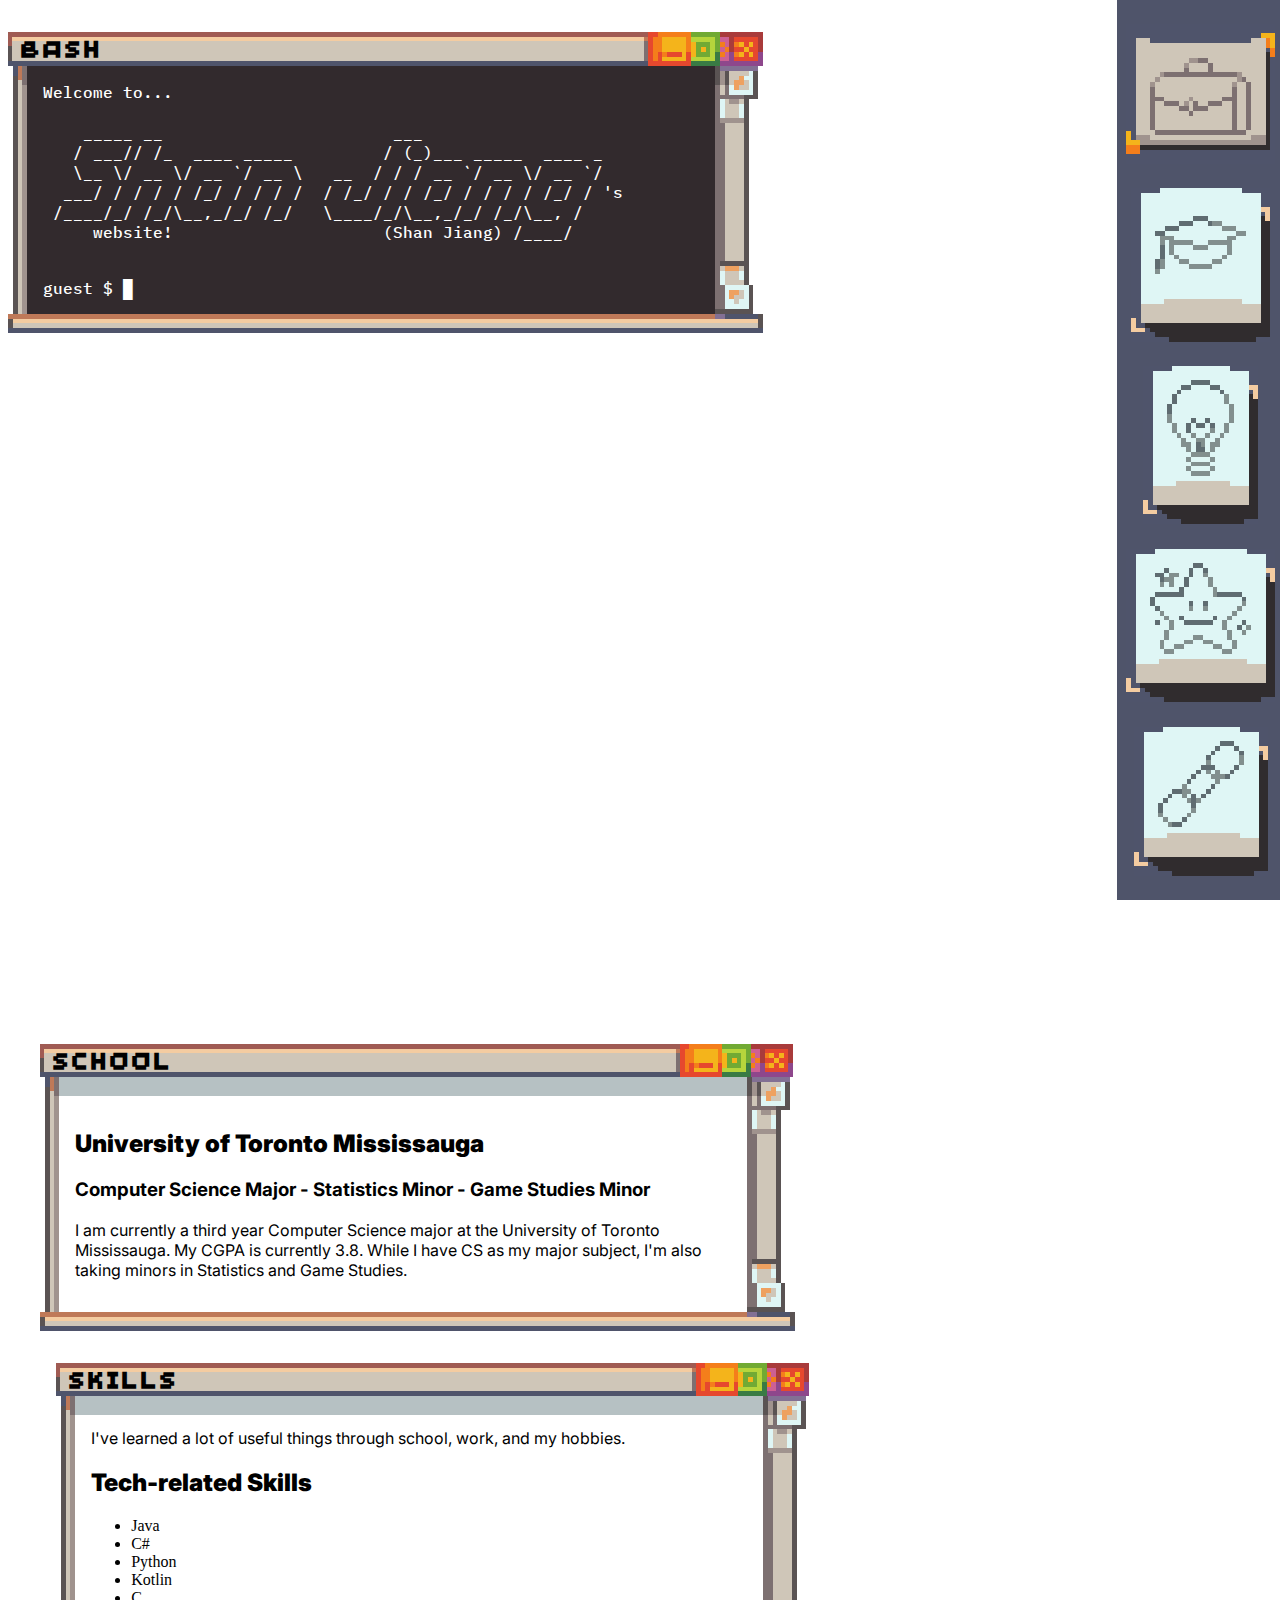
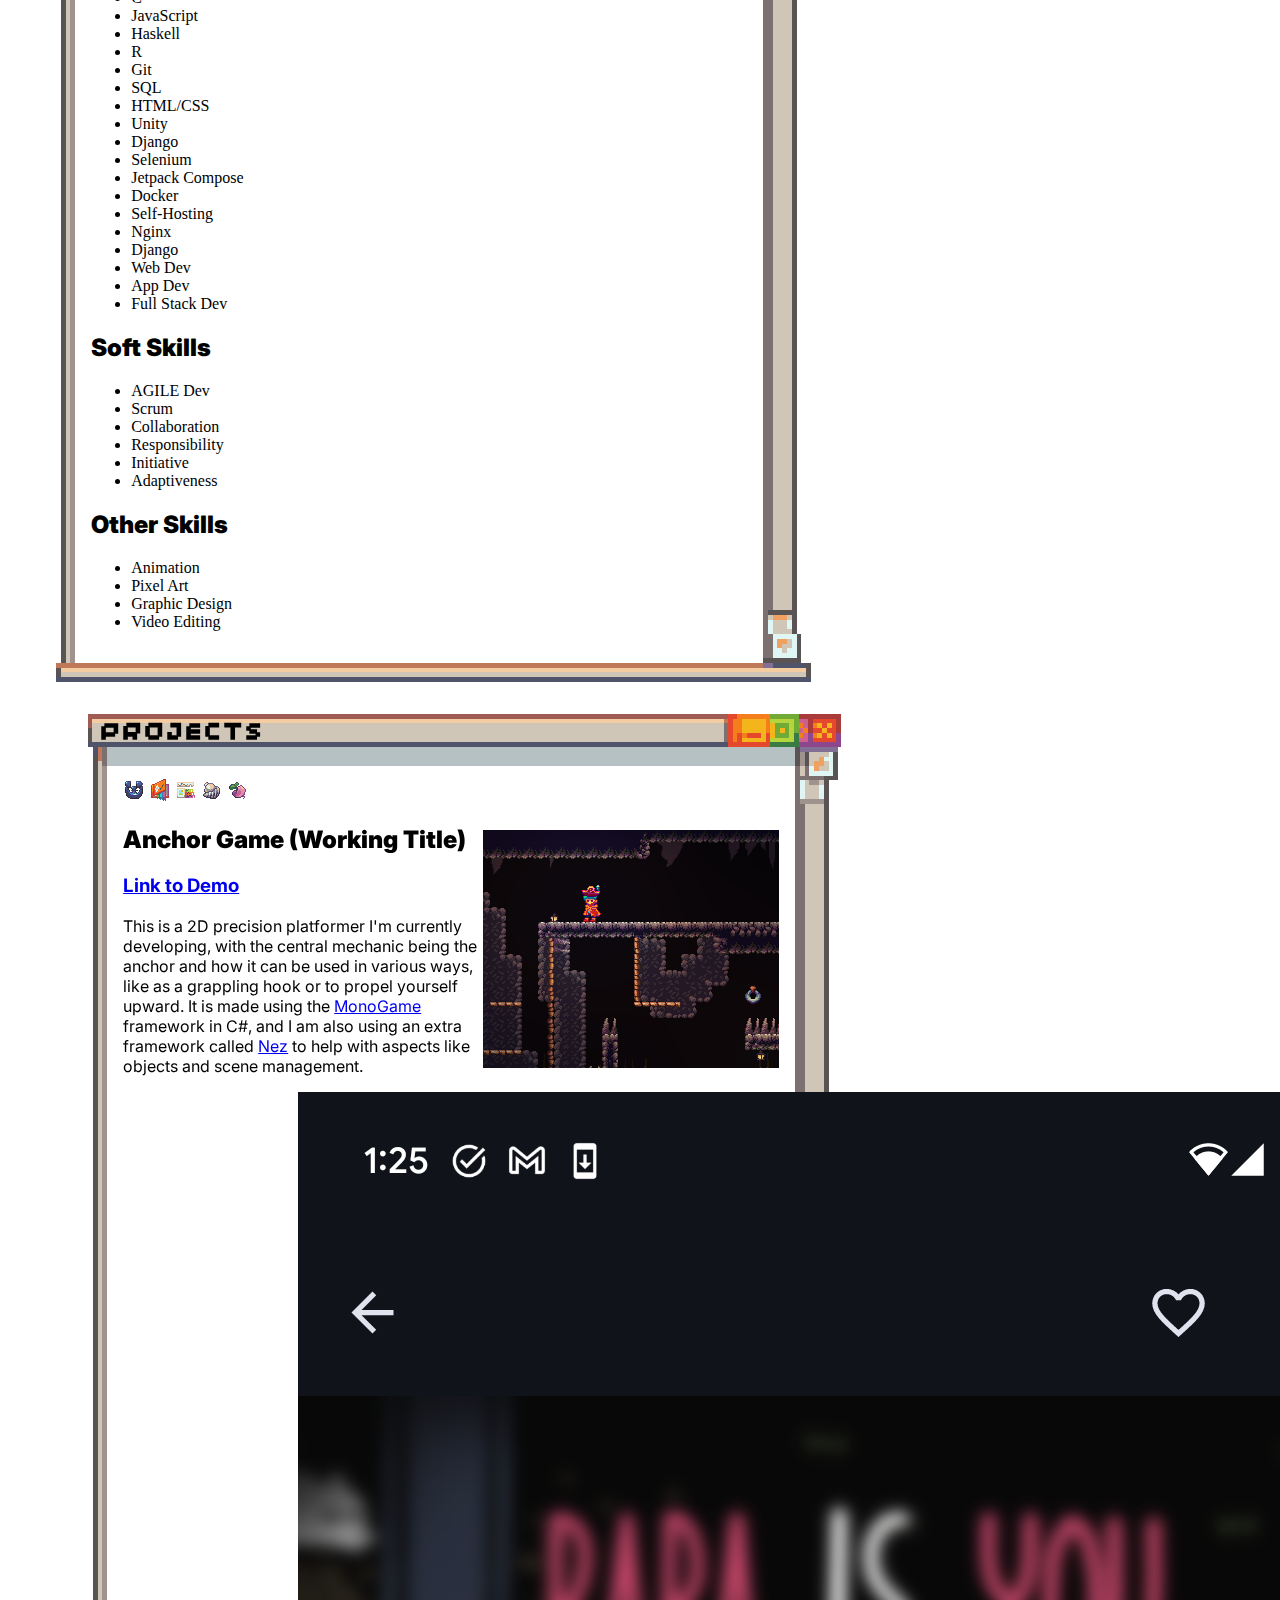
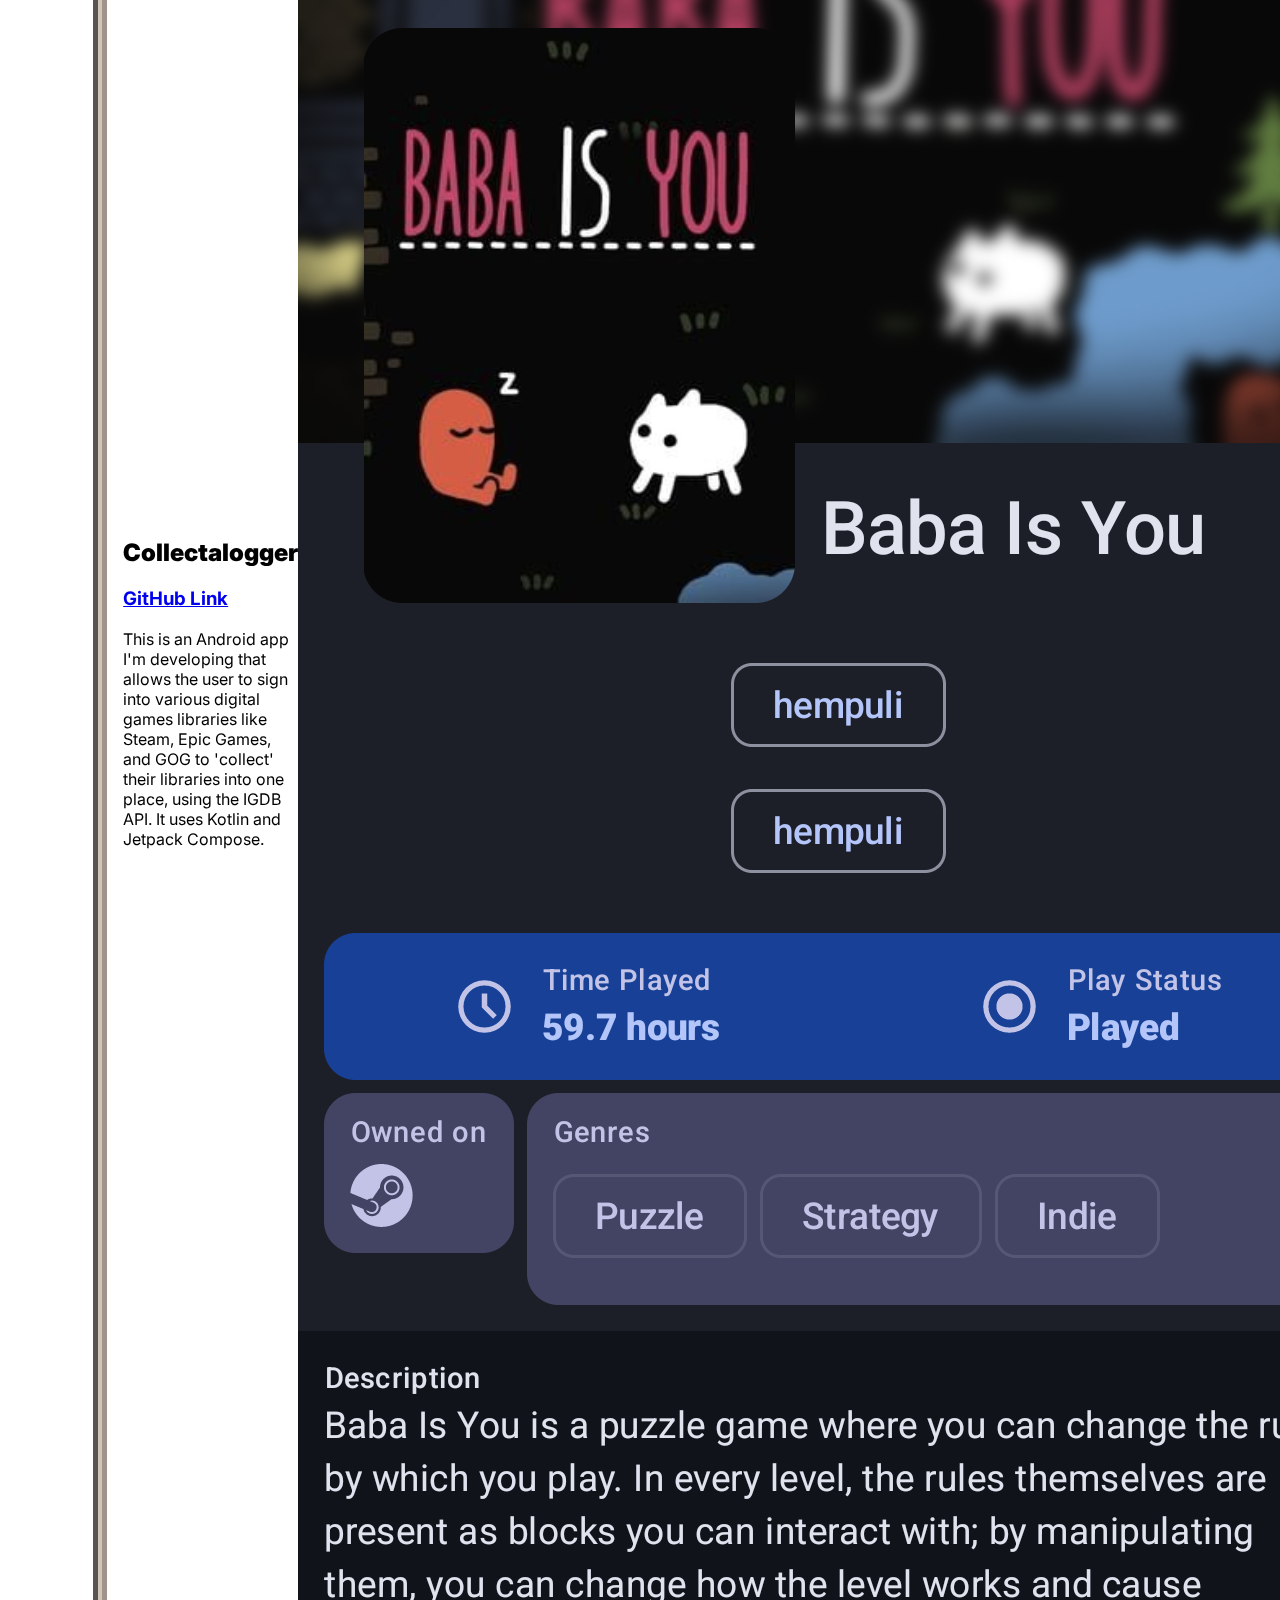
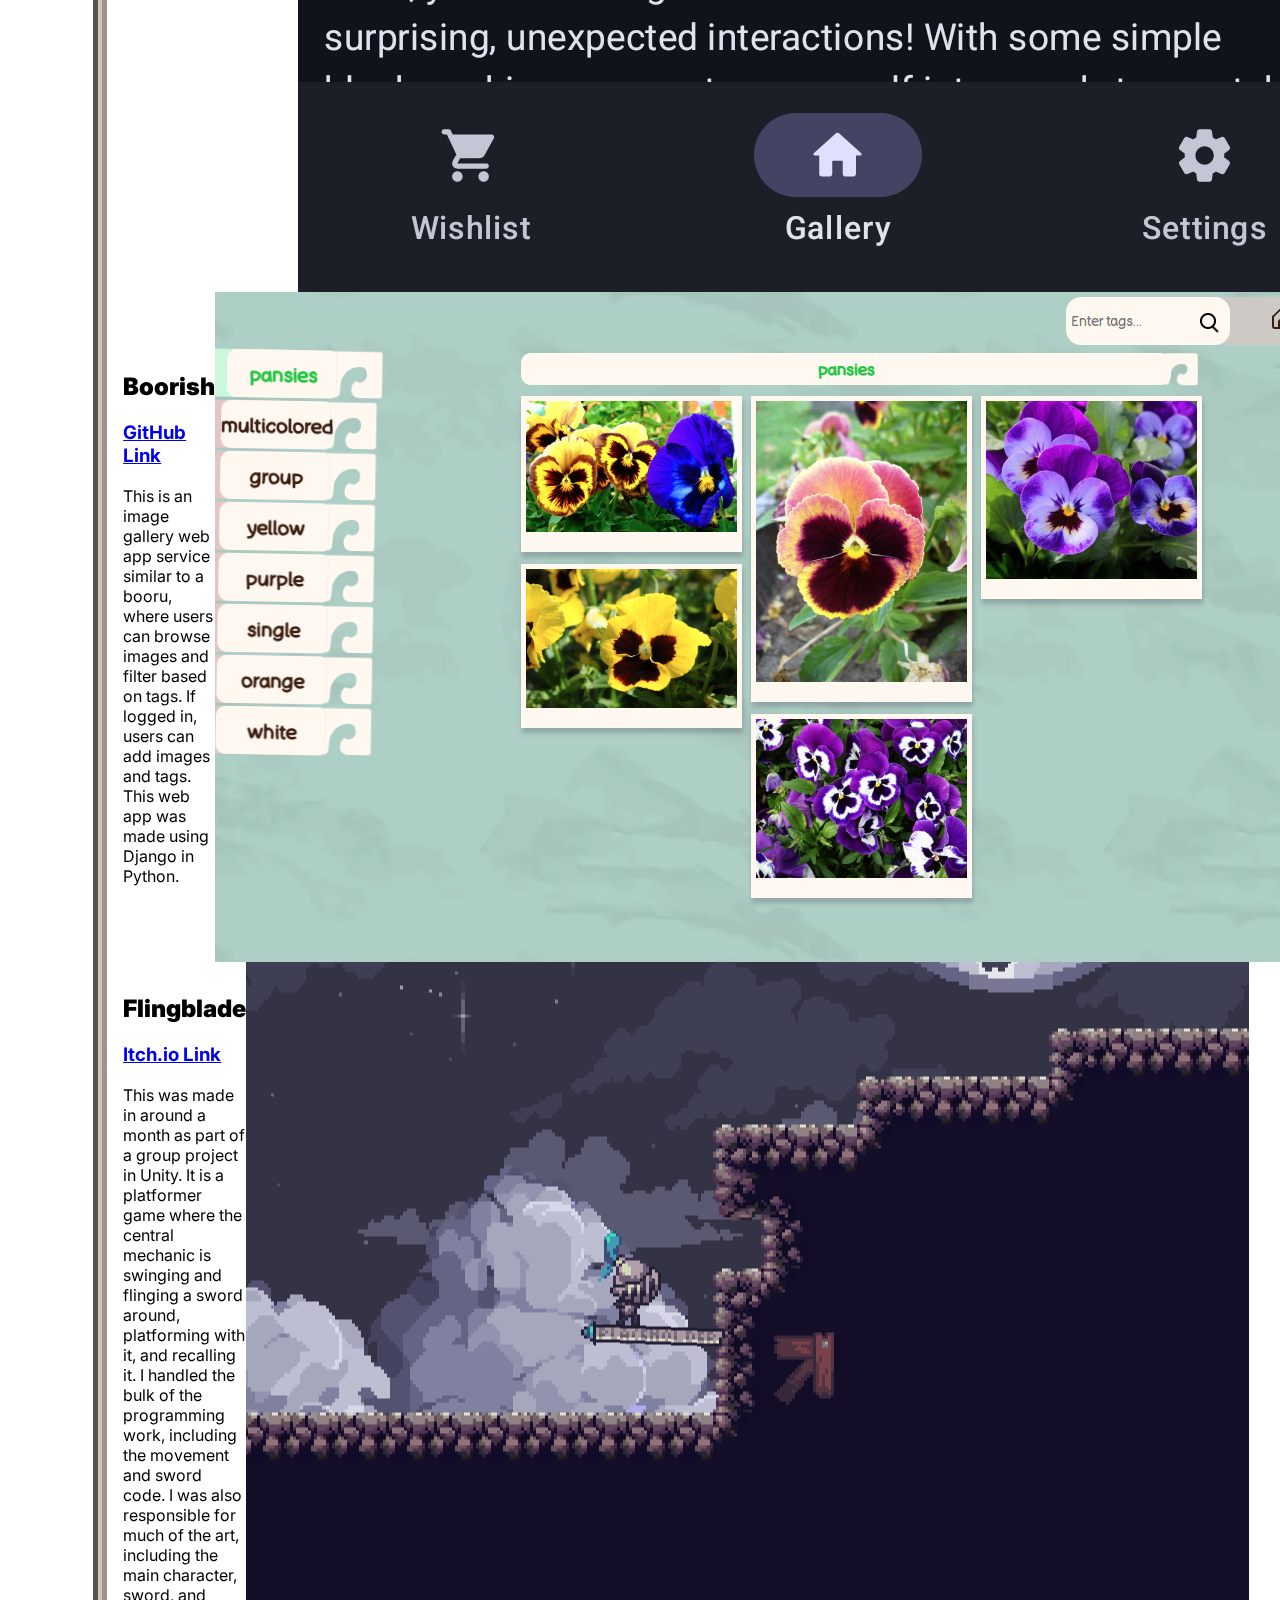
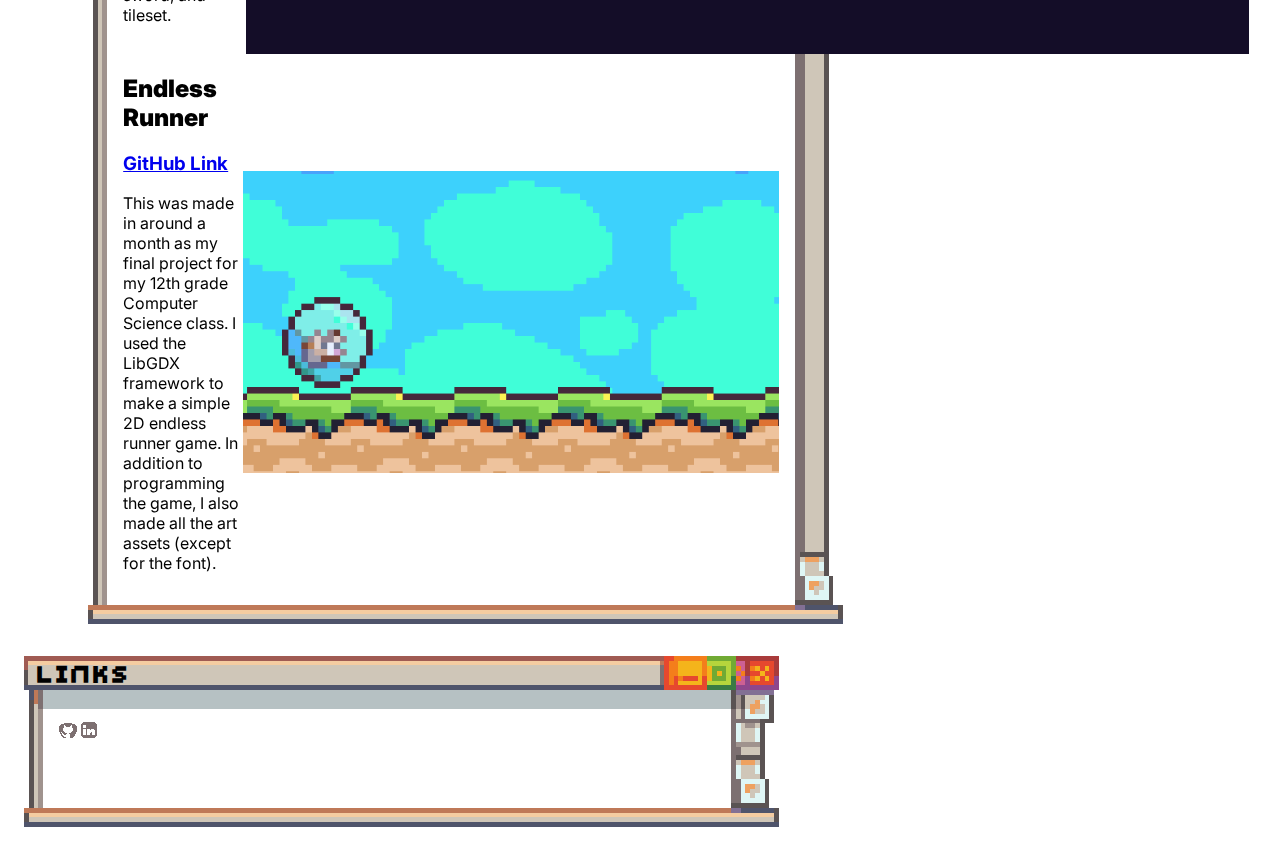
<file: index.html>
<html lang="en">
<head>
    <link rel="preconnect" href="https://fonts.googleapis.com">
    <link rel="preconnect" href="https://fonts.gstatic.com" crossorigin>
    <link href="https://fonts.googleapis.com/css2?family=IBM+Plex+Mono:ital,wght@0,100;0,200;0,300;0,400;0,500;0,600;0,700;1,100;1,200;1,300;1,400;1,500;1,600;1,700&family=Inter:ital,opsz,wght@0,14..32,100..900;1,14..32,100..900&display=swap" rel="stylesheet">
    <link rel="stylesheet" href="static/style.css">
    <link rel="icon" type="image/x-icon" href="static/favicon.png">
    <meta charset="UTF-8">
    <meta name="viewport" content="width=device-width, initial-scale=1.0">
    <title>Hey, it's Shan Jiang's website!</title>
</head>
<body>
<!-- header contains both basic info and buttons -->
    <header>
        <!-- some basic info about me, placed in a fake terminal window -->
        <section class="window">
            <!-- has a title component and a buttons component, buttons is decorative for now -->
            <div class="window-top-bar">
                <div class="window-title">
                    <h4 class="window-title-text">Bash</h4>
                </div>
                <div class="window-buttons">
                    <!-- empty but has min size, background image due to CSS, will have 3 buttons -->
                </div>
            </div>
            <div class="window-bottom">
                <div class="shell-window">
                <p class="code top">Welcome to...</p>
                <p class="code" id="title-art">
    _____ __                       ___                  
   / ___// /_  ____ _____         / (_)___ _____  ____ _
   \__ \/ __ \/ __ `/ __ \   __  / / / __ `/ __ \/ __ `/
  ___/ / / / / /_/ / / / /  / /_/ / / /_/ / / / / /_/ / 's
 /____/_/ /_/\__,_/_/ /_/   \____/_/\__,_/_/ /_/\__, /  
     website!                     (Shan Jiang) /____/   
                </p>
                <p class="code bottom" id="fake-input">guest $ █</p>
                </div>
                <!-- should have monospace font, ascii art of my name -->
            </div>
        </section>

    </header>    
    <!-- the buttons that will spawn windows about what i have done -->
    <nav>
        <div class="navbutton">
            <div class="button unpressed" data-for="work" id="button_work">
                <div class="icon-work">
                </div>
            </div>
        </div>
        <div class="navbutton">
            <div class="button unpressed" data-for="school" id="button_school">
                <div class="icon-school">
                </div>
            </div>
        </div>
        <div class="navbutton">
            <div class="button unpressed" data-for="skills" id="button_skills">
                <div class="icon-skills">
                </div>
            </div>
        </div>
        <div class="navbutton">
            <div class="button unpressed" data-for="projects" id="button_projects">
                <div class="icon-projects">
                </div>
            </div>
        </div>
        <div class="navbutton">
            <div class="button unpressed" data-for="links" id="button_links">
                <div class="icon-links">
                </div>
            </div>
        </div>

    </nav>

    <main>
        <article class="window" id="work">
            <!-- has a title component and a buttons component, buttons is decorative for now -->
            <div class="window-top-bar">
                <div class="window-title">
                    <h4 class="window-title-text">Work</h4>
                </div>
                <div class="window-buttons">
                    <!-- empty but has min size, background image due to CSS, will have 3 buttons -->
                </div>
            </div>
            <div class="window-bottom">
                <div class="window-inner">
                    <div id="work-experience">
                        <div class="column-container">
                            <div>
                                <h2>DataAnnotation</h2>
                                <h3>AI Training Freelancer</h3>
                                <h5>May-August 2025</h5>
                            </div>
                            <img class="img-fullres" src="static/work_da.webp" alt="DataAnnotation logo" height="130px">
                        </div>
                        <p>At this position, I was responsible for evaluating and improving the results of AI models performing programming tasks across a wide variety of languages and frameworks.
                            For some examples, I was tasked to evaluate outputs on Unity projects in C#, Flask and pygame projects in Python, React applications, and Java projects. 
                            While projects were varied, some tasks involved evaluating code diffs, comparing and contrasting AI models, examining agentic AI output, and dockerizing and creating unit tests for codebases that AI models would attempt to fulfill prompts adhering to.
                        </p>
                        <hr />
                        <div class="column-container">
                            <div>
                                <h2>BEST-CA INC</h2>
                                <h3>Automation Developer</h3>
                                <h5>May-August 2024</h5>
                            </div>
                            <img class="img-fullres" src="static/work_bca.png" alt="BEST CA logo" height="50px">
                        </div>

                        <p>
                            Under this position, I was responsible for developing and implementing automated solutions for posting and renewing Kijiji ads with Selenium in Python.
                            As a result of my work, I was responsible for rending out 5 rooms and several parking spaces.
                        </p>
                    </div>
                </div>
            </div>
        </article>

        <article class="window" id="school">
            <!-- has a title component and a buttons component, buttons is decorative for now -->
            <div class="window-top-bar">
                <div class="window-title">
                    <h4 class="window-title-text">School</h4>
                </div>
                <div class="window-buttons">
                    <!-- empty but has min size, background image due to CSS, will have 3 buttons -->
                </div>
            </div>
            <div class="window-bottom">
                <div class="window-inner">
                    <div id="school-history">
                        <h2>University of Toronto Mississauga</h2>
                        <h3>Computer Science Major - Statistics Minor - Game Studies Minor</h3>
                        <p>I am currently a third year Computer Science major at the University of Toronto Mississauga.
                            My CGPA is currently 3.8.
                            While I have CS as my major subject, I'm also taking minors in Statistics and Game Studies. 
                        </p>
                    </div>
                </div>
            </div>
        </article>
        <article class="window" id="skills">
            <!-- has a title component and a buttons component, buttons is decorative for now -->
            <div class="window-top-bar">
                <div class="window-title">
                    <h4 class="window-title-text">Skills</h4>
                </div>
                <div class="window-buttons">
                    <!-- empty but has min size, background image due to CSS, will have 3 buttons -->
                </div>
            </div>
            <div class="window-bottom">
                <div class="window-inner">
                    <div id="skills-con">
                        <p>
                            I've learned a lot of useful things through school, work, and my hobbies.
                        </p>

                        <h2>Tech-related Skills</h2>
                        <ul class="tag-list">
                            <li>Java</li>
                            <li>C#</li>
                            <li>Python</li>
                            <li>Kotlin</li>
                            <li>C</li>
                            <li>JavaScript</li>
                            <li>Haskell</li>
                            <li>R</li>
                            <li>Git</li>
                            <li>SQL</li>
                            <li>HTML/CSS</li>
                            <li>Unity</li>
                            <li>Django</li>
                            <li>Selenium</li>
                            <li>Jetpack Compose</li>
                            <li>Docker</li>
                            <li>Self-Hosting</li>
                            <li>Nginx</li>
                            <li>Django</li>
                            <li>Web Dev</li>
                            <li>App Dev</li>
                            <li>Full Stack Dev</li>                            
                        </ul>
                        <h2>Soft Skills</h2>
                        <ul class="tag-list">
                            <li>AGILE Dev</li>
                            <li>Scrum</li>
                            <li>Collaboration</li>
                            <li>Responsibility</li>
                            <li>Initiative</li>
                            <li>Adaptiveness</li>
                        </ul>
                        <h2>Other Skills</h2>
                        <ul class="tag-list">
                            <li>Animation</li>
                            <li>Pixel Art</li>
                            <li>Graphic Design</li>
                            <li>Video Editing</li>
                        </ul>
                    </div>
                </div>
            </div>
        </article>
        <article class="window" id="projects">
            <!-- has a title component and a buttons component, buttons is decorative for now -->
            <div class="window-top-bar">
                <div class="window-title">
                    <h4 class="window-title-text">Projects</h4>
                </div>
                <div class="window-buttons">
                    <!-- empty but has min size, background image due to CSS, will have 3 buttons -->
                </div>
            </div>
            <div class="window-bottom">
                <div class="window-inner">
                    <section id="projects-con">
                        <!--Talk about anchor game here!!!-->
                        <header class="project-icon-holder">
                            <a href="#projects_Anchor"><img src="static/projects/anchor.png"></a>
                            <a href="#projects_Collectalogger"><img src="static/projects/Collectalogger.png"></a>
                            <a href="#projects_Boorish"><img src="static/projects/boorish.png"></a>
                            <a href="#projects_Flingblade"><img src="static/projects/knight.png"></a>
                            <a href="#projects_Runner"><img src="static/projects/runner.png"></a>
                        </header>

                        <div class="project-item column-container" id="color-anchor">
                            <div>
                                <h2 id="projects_Anchor">Anchor Game (Working Title)</h2>
                                <h3><a href=https://shanjiang8080.itch.io/anchor-game target="_blank">Link to Demo</a></h3>
                                <p>This is a 2D precision platformer I'm currently developing, with the central mechanic being the anchor and how it can be used in various ways, like as a grappling hook or to propel yourself upward.
                                    It is made using the <a href="https://monogame.net" target="_blank">MonoGame</a> framework in C#, and I am also using an extra framework called <a href=https://github.com/prime31/Nez target="_blank">Nez</a> to help with aspects like objects and scene management.
                                </p>
                            </div>
                            <img src="static/screenshots/anchorgame.png">
                        </div>
                        <div class="project-item column-container" id="color-collectalogger">
                            <div>
                                <h2 id="projects_Collectalogger">Collectalogger</h2>
                                <h3><a href=https://github.com/shanjiang8080/Collectalogger target="_blank">GitHub Link</a></h3>
                                <p>
                                    This is an Android app I'm developing that allows the user to sign into various digital games libraries like Steam, Epic Games, and GOG to 'collect' their libraries into one place, using the IGDB API.
                                    It uses Kotlin and Jetpack Compose.
                                </p>
                            </div>
                            <img class="smooth-rendering" src="static/screenshots/collectalogger.png"> <!--TODO get an image for this that is better... -->
                        </div>
                        <div class="project-item column-container" id="color-boorish">
                            <div>
                                <h2 id="projects_Boorish">Boorish</h2>
                                <h3><a href=https://github.com/shanjiang8080/boorish target="_blank">GitHub Link</a></h3>
                                <p>
                                    This is an image gallery web app service similar to a booru, where users can browse images and filter based on tags. 
                                    If logged in, users can add images and tags. 
                                    This web app was made using Django in Python.
                                </p>
                            </div>
                            <img class="smooth-rendering" src="static/screenshots/boorish.png"> <!--TODO get an image for this that is better... -->
                        </div>
                        <div class="project-item column-container" id="color-flingblade">
                            <div>
                                <h2 id="projects_Flingblade">Flingblade</h2>
                                <h3><a href=https://shanjiang8080.itch.io/flingblade target="_blank">Itch.io Link</a></h3>
                                <p>
                                    This was made in around a month as part of a group project in Unity. It is a platformer game where the central mechanic is swinging and flinging a sword around, platforming with it, and recalling it.
                                    I handled the bulk of the programming work, including the movement and sword code. I was also responsible for much of the art, including the main character, sword, and tileset.
                                </p>
                            </div>
                            <img class="smooth-rendering" src="static/screenshots/flingblade.png"> <!--TODO get an image for this that is better... -->

                        </div>
                        <div class="project-item column-container" id="color-runner">
                            <div>
                                <h2 id="projects_Runner">Endless Runner</h2>
                                <h3><a href=https://github.com/shanjiang8080/endless-runner target="_blank">GitHub Link</a></h3>
                                <p>
                                    This was made in around a month as my final project for my 12th grade Computer Science class. 
                                    I used the LibGDX framework to make a simple 2D endless runner game. 
                                    In addition to programming the game, I also made all the art assets (except for the font).
                                </p>
                            </div>
                            <img class="smooth-rendering" src="static/screenshots/runner.png"> <!--TODO get an image for this that is better... -->
                        </div>
                    </section>
                </div>
            </div>
        </article>
        <article class="window" id="links">
            <!-- has a title component and a buttons component, buttons is decorative for now -->
            <div class="window-top-bar">
                <div class="window-title">
                    <h4 class="window-title-text">Links</h4>
                </div>
                <div class="window-buttons">
                    <!-- empty but has min size, background image due to CSS, will have 3 buttons -->
                </div>
            </div>
            <div class="window-bottom">
                <div class="window-inner">
                    <header class="project-icon-holder">
                        <a href="https://github.com/shanjiang8080"><img src="static/github.png"></a>
                        <a href="https://www.linkedin.com/in/shan-jiang-3130562b9/"><img src="static/linkedin.png"></a>
                        </header>

                </div>
            </div>
        </article>

    </main>
    <script src="static/script.js"></script>
</body>
</html>
</file>
<file: static/style.css>
/* define global variables */
:root {
  --pixel-size: 0.3em;
}

@font-face {
  font-family: minimum; /* set name */
  src: url(minimum.ttf); /* url of the font */
}


p {
    margin-top: 0;
    font-family: "Inter", sans-serif;
    font-optical-sizing: auto;
    font-weight: 400;
    font-style: normal;
}
h2 {
    font-family: "Inter", sans-serif;
    font-optical-sizing: auto;
    font-weight: 900;
    font-style: normal;
}
h3 {
    font-family: "Inter", sans-serif;
    font-optical-sizing: auto;
    font-weight: 700;
    font-style: normal;
}
h4 {
    font-family: "Inter", sans-serif;
    font-optical-sizing: auto;
    font-weight: 600;
    font-style: normal;
}
h5 {
    font-family: "Inter", sans-serif;
    font-optical-sizing: auto;
    font-weight: 500;
    font-style: normal;

}

.img-fullres {
    image-rendering: auto;
}

.column-container {
    display: flex;
    justify-content: space-around;
    align-items: center;
}


p.code {
    font-family: "IBM Plex Mono", monospace;
    font-weight: 500;
    color: #FFF;
    font-style: normal;
    white-space: break-spaces;
    margin-top: 0;
    margin-bottom: 1em;
    padding: 1em;
}
.shell-window {
    background-color: #322a2d;
}

.code.top {
    padding-bottom: 0;
    margin-bottom: 0;
}

.code.bottom {
    padding-top: 0;
    margin-top: 0;
}

#title-art {
    font-size: min(1em, calc(80vw / 60));
    padding-top: 0;
    padding-bottom: 0;
}

header {
    width: fit-content;
}

nav {
    margin-top: calc(var(--pixel-size) * 5);
    display: flex;
    flex-direction: column;
    justify-content: space-evenly;
    align-items: center;

    position: fixed;
    right: 0;
    top: 0;
    margin-top: 0;
    height: 100%;
    padding-left: calc(var(--pixel-size) * 2);
    padding-right: calc(var(--pixel-size) * 1);
    

    background-color: #4f546a;
}

/* nav media queries */

/* mobile portrait size */
@media only screen and (max-width: 600px) {
    nav {
        display: none;
    }
    .column-container {
        flex-direction: column-reverse;
    }
}

/* mobile landscape size*/
@media only screen and (min-width: 600px) and (max-width: 900px) {
}

/* keyframes for tweening and stuff */
@keyframes slideIn {
    from {
        transform: translateX(-90vw);
    }
    to {
        transform: translateX(0);
    }
}

@keyframes slideOut {
    from {
        transform: translateX(0);
    }
    to {
        transform: translateX(-90vw);
    }
}

.slideIn {
    transform: translateX(-90vw);
    animation: slideIn 0.5s forwards;
}

.slideOut {
    transform: translateX(0);
    animation: slideOut 1s forwards;
}


/* for each window */

#work {
    left: 4em;
}


#school {
    left: 2em;
}

#skills {
    left: 3em;
}

#projects {
    left: 5em;
}

#links {
    left: 1em;
}

.window-inner {
    padding: 1em;
    padding-top: 2em;
    padding-bottom: 2em;
}

.window {
    width: fit-content;
    position: relative;
    margin-top: 2em;
    margin-bottom: 2em;

    .window-top-bar {
        display: flex;
        flex-direction: row;
        height: calc(var(--pixel-size) * 7);

        .window-title {
            border-image: url(windowbar9slice.png);
            image-rendering: pixelated;
            border-image-slice: 3 1 3 1 fill;
            border-image-width: calc(var(--pixel-size) * 3) calc(var(--pixel-size) * 1);
            min-width: 50vw;

            .window-title-text {
                /* TODO set a roughly pixel-accurate size */
                font-family: "minimum";
                font-size: calc(var(--pixel-size) * 10);
                margin-top: -0.35em;
                margin-left: calc(var(--pixel-size) * 1);


            }
        }
        .window-buttons {
            height: 100%;
            width: calc(var(--pixel-size) * 24);
            
            background-image: url(windowbuttons.png);
            background-repeat: no-repeat;
            background-size: contain;
            image-rendering: pixelated;
        }
    }

    .window-bottom {
        border-image: url(window9slice.png);
        image-rendering: pixelated;
        border-image-slice: 12 10 15 4;
        border-image-width: calc(var(--pixel-size) * 12) calc(var(--pixel-size) * 10) calc(var(--pixel-size) * 15) calc(var(--pixel-size) * 4);

        max-width: calc(50vw + var(--pixel-size) * 10);
        min-height: calc(var(--pixel-size) * 28);

        padding-top: 0;
        padding-right: calc(var(--pixel-size) * 10);
        padding-bottom: 3px;
        padding-left: calc(var(--pixel-size) * 4);
    }
}

.navbutton {
    .button {
        image-rendering: pixelated;
        width: fit-content;
        height: fit-content;
        min-width: 5em;
        min-height: 5em;
        padding: calc(var(--pixel-size) * 1) calc(var(--pixel-size) * 3) calc(var(--pixel-size) * 8) calc(var(--pixel-size) * 3);


        div {
            background: transparent;
            cursor: pointer;
            border: none;
            background-repeat: no-repeat;
            background-size: contain;
            image-rendering: pixelated;
            margin: calc(var(--pixel-size) * 2);

            display: flex;
            justify-self: center;
        }

        div.icon-work {
            width: calc(var(--pixel-size) * 21);
            height: calc(var(--pixel-size) * 16);
            background-image: url(icon_work.png);
        }

        div.icon-school {
            width: calc(var(--pixel-size) * 19);
            height: calc(var(--pixel-size) * 19);
            background-image: url(icon_school.png);
            top: calc(var(--pixel-size) * 6) !important;
        }

        div.icon-skills {
            width: calc(var(--pixel-size) * 14);
            height: calc(var(--pixel-size) * 20);
            background-image: url(icon_skills.png);
        }

        div.icon-projects {
            width: calc(var(--pixel-size) * 21);
            height: calc(var(--pixel-size) * 19);
            background-image: url(icon_projects.png);
        }

        div.icon-links {
            width: calc(var(--pixel-size) * 18);
            height: calc(var(--pixel-size) * 18);
            background-image: url(icon_links.png);
        }

    }
    .button.unpressed {
        border-image: url(unpressed9slice.png);
        border-image-slice: 7 7 9 8 fill;
        border-image-width: calc(var(--pixel-size) * 7) calc(var(--pixel-size) * 7) calc(var(--pixel-size) * 9) calc(var(--pixel-size) * 8);

        div {
            filter: invert();
        }
    }
    .button.pressed {
        border-image: url(pressed9slice.png);
        border-image-slice: 7 7 9 8 fill;
        border-image-width: calc(var(--pixel-size) * 7) calc(var(--pixel-size) * 7) calc(var(--pixel-size) * 9) calc(var(--pixel-size) * 8);
        
        div {
            position: relative;
            top: calc(var(--pixel-size) * 4);
        }
    }
}
</file>
